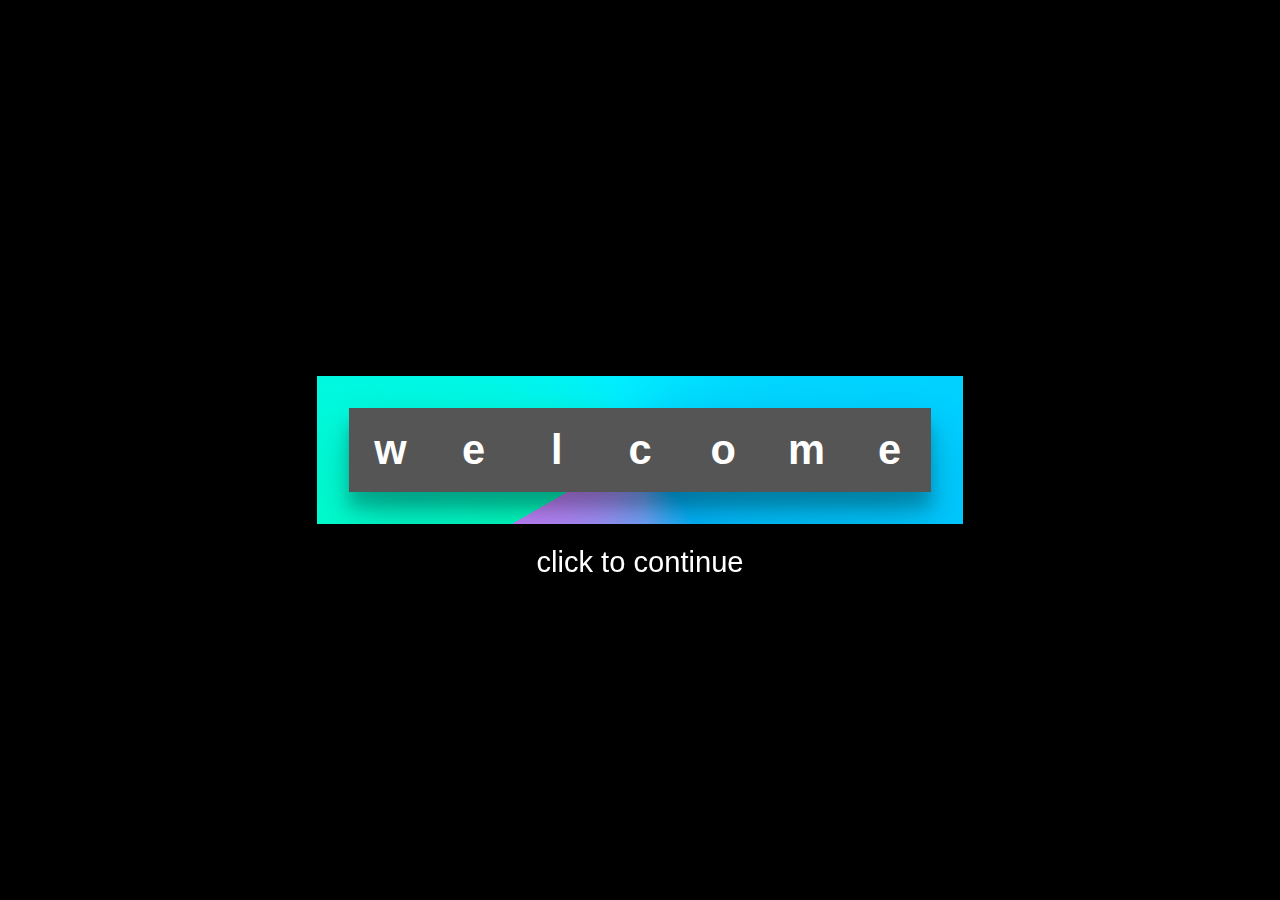
<file: test2.html>
<html>
  <head>
    <style>
      /* Transitions aren't quite as smooth on firefox */

      :root {
        --gradient: conic-gradient(
          from 240deg at 50% 50%,
          #00ffc3,
          #00fad9,
          #00f4f0,
          #00eeff,
          #00e6ff,
          #00dcff,
          #00d2ff,
          #00c5ff,
          #00b8ff,
          #6da8ff,
          #9f97ff,
          #c285ff
        );
      }

      *,
      *::before,
      *::after {
        box-sizing: border-box;
        font-family: "Poppins", sans-serif;
      }

      body,
      html {
        -webkit-text-size-adjust: 100%;
        -webkit-tap-highlight-color: transparent;
        -webkit-font-smoothing: antialiased;
        text-rendering: optimizeLegibility;
      }

      body {
        display: flex;
        align-items: center;
        justify-content: center;
        width: 100%;
        height: 100vh;
        overflow: hidden;
        margin: 0;
        font-size: 100%;
        background: black;
        color: white;
        backface-visibility: hidden;
      }

      input {
        display: none;
      }

      #welcomeMessage {
        font-size: 130%;
      }

      #welcomeMessage,
      #welcomeMessage figcaption,
      #welcomeMessage figcaption h1,
      #welcomeMessage figcaption h1 b {
        position: relative;
        display: flex;
        align-items: center;
        justify-content: center;
        width: 100%;
        margin: 0;
      }

      #welcomeMessage figcaption {
        width: auto;
        z-index: 1;
      }

      #welcomeMessage figcaption::before,
      #welcomeMessage figcaption::after {
        position: absolute;
        background: #222;
        width: 0%;
        height: 0%;
        content: "";
        z-index: -1;
      }

      #welcomeMessage figcaption::after {
        background: var(--gradient);
        width: calc(100% + 3.1em);
        height: calc(100% + 3.1em);
        z-index: -2;
      }

      #welcomeMessage figcaption h1 {
        text-transform: lowercase;
        background: #555;
        box-shadow: rgba(0, 0, 0, 0.19) 0px 0.625em 1.25em,
          rgba(0, 0, 0, 0.23) 0px 0.375em 0.375em;
        transition: all 0.1s ease-in-out;
      }

      #welcomeMessage figcaption h1:active {
        transform: scale(0.93);
        transition: all 0.05s ease-in-out;
      }

      #welcomeMessage figcaption h1::before,
      #welcomeMessage figcaption h1::after {
        position: absolute;
        white-space: nowrap;
        font-size: 0.7em;
        font-weight: 200;
        transition: all 0.7s ease-in-out;
      }

      #welcomeMessage figcaption h1::before {
        top: -4.3em;
        right: 2em;
        content: "Click to close";
        font-weight: 400;
        color: #666;
        opacity: 0;
      }

      #welcomeMessage figcaption h1::after {
        bottom: -3em;
        content: "Click to continue";
        transition: all 0.3s ease-in-out;
      }

      #welcomeMessage figcaption h1 label {
        position: absolute;
        width: 100%;
        height: 100%;
        z-index: 999;
      }

      #welcomeMessage figcaption h1 label:nth-child(2) {
        display: flex;
        align-items: center;
        justify-content: center;
        width: 1em;
        height: 1em;
        right: 0;
        top: -3em;
        background: transparent;
        color: #666;
        outline: 1px solid #666;
        padding: 5px;
        opacity: 0;
        z-index: 998;
      }

      #welcomeMessage figcaption h1 label:hover {
        cursor: pointer;
      }

      #welcomeMessage figcaption h1 b {
        width: 2em;
        height: 2em;
        background: #555;
        user-select: none;
      }

      #welcomeMessage figcaption h1 b a {
        position: absolute;
        top: 0;
        left: 0;
        width: 100%;
        height: 100%;
        display: flex;
        align-items: center;
        justify-content: center;
        opacity: 0;
        z-index: 1;
        transition: all 0.35s ease-in-out;
      }

      #welcomeMessage figcaption h1 b a:focus::before {
        position: absolute;
        width: 100%;
        height: 100%;
        background: #555;
        border-radius: 0.3em;
        content: "";
        z-index: -1;
      }

      #welcomeMessage figcaption h1 b a:focus::after {
        position: absolute;
        width: calc(100% + 0.05em);
        height: calc(100% + 0.05em);
        background: var(--gradient);
        border-radius: 0.3em;
        content: "";
        z-index: -2;
        animation: spinny 5s linear infinite;
      }

      #welcomeMessage figcaption h1 b a:active::after {
        filter: blur(5px);
      }

      @keyframes spinny {
        0% {
          transform: rotateZ(0deg);
          border-radius: 0.3em;
        }
        50% {
          border-radius: 1em;
        }
        100% {
          transform: rotateZ(360deg);
          border-radius: 0.3em;
        }
      }

      #welcomeMessage figcaption h1 b a svg {
        position: relative;
        width: 55%;
        height: auto;
        fill: url(#svgGradient);
        filter: grayscale(100%) brightness(1.2);
        transform: rotateY(-180deg);
        transition: all 200ms linear;
      }

      #welcomeMessage figcaption h1 b a:hover svg {
        filter: grayscale(0%) brightness(1);
        transition: all 200ms ease-in-out;
      }

      #welcomeMessage figcaption h1 b a:focus svg {
        filter: grayscale(0%) brightness(1);
        transform: rotateY(-180deg) scale(0.9);
        transition: all 70ms linear;
      }

      #toggleOpen:checked ~ #welcomeMessage {
        font-size: 100%;
      }

      #toggleOpen:checked ~ #welcomeMessage figcaption::before {
        width: calc(100% + 3em);
        height: calc(100% + 3em);
        border-radius: 0.7em;
        transition: all 0.7s ease-in-out;
      }

      #toggleOpen:checked ~ #welcomeMessage figcaption::after {
        width: calc(100% + 6em);
        height: calc(100% + 6em);
        border-radius: 1em;
        transition: all 0.7s ease-in-out;
      }

      #toggleClose:checked ~ #welcomeMessage figcaption::before,
      #toggleClose:checked ~ #welcomeMessage figcaption::after {
        transition: all 0.7s ease-in-out;
      }

      #toggleOpen:checked ~ #welcomeMessage figcaption h1 {
        background: transparent;
        box-shadow: none;
      }

      #toggleOpen:checked ~ #welcomeMessage figcaption h1:active {
        transform: none;
      }

      #toggleClose:checked ~ #welcomeMessage figcaption h1 {
        background: transparent;
        transition: all 0.05s ease-in-out;
      }

      #toggleOpen:checked ~ #welcomeMessage figcaption h1::before {
        opacity: 1;
        transition: all 0.7s ease-in-out;
      }

      #toggleOpen:checked ~ #welcomeMessage figcaption h1::after {
        opacity: 0;
        transition: all 0.7s ease-in-out;
      }

      #toggleOpen:checked ~ #welcomeMessage figcaption h1 label:first-of-type {
        display: none;
      }

      #toggleOpen:checked ~ #welcomeMessage figcaption h1 label:last-of-type {
        z-index: 999;
        opacity: 1;
        transition: all 0.7s ease-in-out;
      }

      #toggleOpen:checked ~ #welcomeMessage figcaption h1 b {
        color: #555;
        border-radius: 0.3em;
        box-shadow: rgba(0, 0, 0, 0.19) 0px 0.625em 1.25em,
          rgba(0, 0, 0, 0.23) 0px 0.375em 0.375em;
        transition: all 0.35s ease-in-out;
      }

      #toggleClose:checked ~ #welcomeMessage figcaption h1 b {
        transition: all 0.35s ease-in-out;
        transition-delay: 0.35s;
        animation: welcomeClose 0.7s ease-in-out 1;
        animation-fill-mode: forwards;
      }

      #toggleOpen:checked
        ~ #welcomeMessage
        figcaption
        h1
        b:not(:first-of-type, :last-of-type) {
        animation: welcome 0.7s ease-in-out 1;
        animation-fill-mode: forwards;
      }

      #toggleOpen:checked ~ #welcomeMessage figcaption h1 b:first-of-type {
        animation: welcomeFirst 0.7s ease-in-out 1;
        animation-fill-mode: forwards;
      }

      #toggleOpen:checked ~ #welcomeMessage figcaption h1 b:last-of-type {
        animation: welcomeLast 0.7s ease-in-out 1;
        animation-fill-mode: forwards;
      }

      #toggleClose:checked ~ #welcomeMessage figcaption h1 b:first-of-type {
        animation: welcomeCloseFirst 0.7s ease-in-out 1;
        animation-fill-mode: forwards;
      }

      #toggleClose:checked ~ #welcomeMessage figcaption h1 b:last-of-type {
        animation: welcomeCloseLast 0.7s ease-in-out 1;
        animation-fill-mode: forwards;
      }

      #toggleClose:checked ~ #welcomeMessage figcaption h1 b::after {
        opacity: 0;
        transition: all 0.35s ease-in-out;
      }

      #toggleOpen:checked ~ #welcomeMessage figcaption h1 b a {
        opacity: 1;
        transition: all 0.35s ease-in-out;
        transition-delay: 0.35s;
      }

      @keyframes welcome {
        0% {
          margin: 0 0;
          transform: rotateY(0deg);
          width: 2em;
          height: 2em;
        }
        20% {
          transform: rotateY(0deg);
          width: 2em;
          height: 2em;
        }
        80% {
          transform: rotateY(180deg);
          width: 3em;
          height: 3em;
        }
        100% {
          margin: 0 1.5em;
          transform: rotateY(180deg);
          width: 3em;
          height: 3em;
        }
      }

      @keyframes welcomeFirst {
        0% {
          margin: 0 0;
          transform: rotateY(0deg);
          width: 2em;
          height: 2em;
        }
        20% {
          transform: rotateY(0deg);
          width: 2em;
          height: 2em;
        }
        80% {
          transform: rotateY(180deg);
          width: 3em;
          height: 3em;
        }
        100% {
          margin: 0 1.5em 0 0;
          transform: rotateY(180deg);
          width: 3em;
          height: 3em;
        }
      }

      @keyframes welcomeLast {
        0% {
          margin: 0 0;
          transform: rotateY(0deg);
          width: 2em;
          height: 2em;
        }
        20% {
          transform: rotateY(0deg);
          width: 2em;
          height: 2em;
        }
        80% {
          transform: rotateY(180deg);
          width: 3em;
          height: 3em;
        }
        100% {
          margin: 0 0 0 1.5em;
          transform: rotateY(180deg);
          width: 3em;
          height: 3em;
        }
      }

      @keyframes welcomeClose {
        0% {
          margin: 0 1.5em;
          transform: rotateY(180deg);
          width: 3em;
          height: 3em;
        }
        20% {
          transform: rotateY(180deg);
          width: 3em;
          height: 3em;
        }
        80% {
          transform: rotateY(0deg);
          width: 2em;
          height: 2em;
        }
        100% {
          margin: 0 0;
          transform: rotateY(0deg);
          width: 2em;
          height: 2em;
        }
      }

      @keyframes welcomeCloseFirst {
        0% {
          margin: 0 1.5em 0 0;
          transform: rotateY(180deg);
          width: 3em;
          height: 3em;
        }
        20% {
          transform: rotateY(180deg);
          width: 3em;
          height: 3em;
        }
        80% {
          transform: rotateY(0deg);
          width: 2em;
          height: 2em;
        }
        100% {
          margin: 0 0;
          transform: rotateY(0deg);
          width: 2em;
          height: 2em;
        }
      }

      @keyframes welcomeCloseLast {
        0% {
          margin: 0 0 0 1.5em;
          transform: rotateY(180deg);
          width: 3em;
          height: 3em;
        }
        20% {
          transform: rotateY(180deg);
          width: 3em;
          height: 3em;
        }
        80% {
          transform: rotateY(0deg);
          width: 2em;
          height: 2em;
        }
        100% {
          margin: 0 0;
          transform: rotateY(0deg);
          width: 2em;
          height: 2em;
        }
      }

      @media (max-width: 1270px) {
        #toggleOpen:checked ~ #welcomeMessage {
          font-size: 80%;
        }
      }

      @media (max-width: 1000px) {
        #toggleOpen:checked ~ #welcomeMessage {
          font-size: 60%;
        }
      }

      @media (max-width: 800px) {
        body {
          height: auto;
          min-height: 100vh;
          overflow-x: hidden;
          overflow-y: auto;
          align-items: flex-start;
        }

        #welcomeMessage {
          margin-top: 10em;
        }

        #toggleOpen:checked ~ #welcomeMessage {
          margin-top: 8em;
          font-size: 100%;
        }

        #toggleOpen:checked ~ #welcomeMessage figcaption h1 {
          flex-direction: column;
        }

        #welcomeMessage figcaption h1::before {
          content: "Close";
        }

        @keyframes welcome {
          0% {
            margin: 0 0;
            transform: rotateY(0deg);
            width: 2em;
            height: 2em;
          }
          20% {
            transform: rotateY(0deg);
            width: 2em;
            height: 2em;
          }
          80% {
            transform: rotateY(180deg);
            width: 3em;
            height: 3em;
          }
          100% {
            margin: 1em 0;
            transform: rotateY(180deg);
            width: 3em;
            height: 3em;
          }
        }

        @keyframes welcomeFirst {
          0% {
            margin: 0 0;
            transform: rotateY(0deg);
            width: 2em;
            height: 2em;
          }
          20% {
            transform: rotateY(0deg);
            width: 2em;
            height: 2em;
          }
          80% {
            transform: rotateY(180deg);
            width: 3em;
            height: 3em;
          }
          100% {
            margin: 0 0 1em 0;
            transform: rotateY(180deg);
            width: 3em;
            height: 3em;
          }
        }

        @keyframes welcomeLast {
          0% {
            margin: 0 0;
            transform: rotateY(0deg);
            width: 2em;
            height: 2em;
          }
          20% {
            transform: rotateY(0deg);
            width: 2em;
            height: 2em;
          }
          80% {
            transform: rotateY(180deg);
            width: 3em;
            height: 3em;
          }
          100% {
            margin: 1em 0 0 0;
            transform: rotateY(180deg);
            width: 3em;
            height: 3em;
          }
        }

        @keyframes welcomeClose {
          0% {
            margin: 1em 0em;
            transform: rotateY(180deg);
            width: 3em;
            height: 3em;
          }
          20% {
            transform: rotateY(180deg);
            width: 3em;
            height: 3em;
          }
          80% {
            transform: rotateY(0deg);
            width: 2em;
            height: 2em;
          }
          100% {
            margin: 0 0;
            transform: rotateY(0deg);
            width: 2em;
            height: 2em;
          }
        }

        @keyframes welcomeCloseFirst {
          0% {
            margin: 0 0 1em 0 !important;
            transform: rotateY(180deg);
            width: 3em;
            height: 3em;
          }
          20% {
            transform: rotateY(180deg);
            width: 3em;
            height: 3em;
          }
          80% {
            transform: rotateY(0deg);
            width: 2em;
            height: 2em;
          }
          100% {
            margin: 0 0;
            transform: rotateY(0deg);
            width: 2em;
            height: 2em;
          }
        }

        @keyframes welcomeCloseLast {
          0% {
            margin: 1em 0 0 0 !important;
            transform: rotateY(180deg);
            width: 3em;
            height: 3em;
          }
          20% {
            transform: rotateY(180deg);
            width: 3em;
            height: 3em;
          }
          80% {
            transform: rotateY(0deg);
            width: 2em;
            height: 2em;
          }
          100% {
            margin: 0 0;
            transform: rotateY(0deg);
            width: 2em;
            height: 2em;
          }
        }
      }

      @media (max-width: 650px) {
        #welcomeMessage {
          font-size: 100%;
        }
      }

      @media (max-width: 500px) {
        #welcomeMessage {
          font-size: 80%;
        }

        #toggleOpen:checked ~ #welcomeMessage {
          font-size: 100%;
        }
      }

      @media (max-width: 400px) {
        #welcomeMessage {
          font-size: 65%;
        }
      }
    </style>
  </head>
  <body>
    <input type="radio" name="toggle" id="toggleOpen" value="toggleOpen" />
    <input type="radio" name="toggle" id="toggleClose" value="toggleClose" />
    <figure id="welcomeMessage">
      <figcaption>
        <h1>
          <label for="toggleOpen" title="Click to Open"></label>
          <label for="toggleClose" title="Click to Close">✖</label>
          <b>
            w
            <a href="javascript:void(0);" title="Go To Home">
              <svg xmlns="http://www.w3.org/2000/svg" viewBox="0 0 16 16">
                <defs>
                  <lineargradient
                    id="svgGradient"
                    x1="0"
                    y1="0"
                    x2="20"
                    y2="0"
                    gradientUnits="userSpaceOnUse"
                  >
                    <stop offset="0" stop-color="#00ffc3" />
                    <stop offset="0.09090909090909091" stop-color="#00fad9" />
                    <stop offset="0.18181818181818182" stop-color="#00f4f0" />
                    <stop offset="0.2727272727272727" stop-color="#00eeff" />
                    <stop offset="0.36363636363636365" stop-color="#00e6ff" />
                    <stop offset="0.4545454545454546" stop-color="#00dcff" />
                    <stop offset="0.5454545454545454" stop-color="#00d2ff" />
                    <stop offset="0.6363636363636364" stop-color="#00c5ff" />
                    <stop offset="0.7272727272727273" stop-color="#00b8ff" />
                    <stop offset="0.8181818181818182" stop-color="#6da8ff" />
                    <stop offset="0.9090909090909092" stop-color="#9f97ff" />
                    <stop offset="1" stop-color="#c285ff" />
                  </lineargradient>
                </defs>
                <path
                  fill-rule="evenodd"
                  d="m8 3.293 6 6V13.5a1.5 1.5 0 0 1-1.5 1.5h-9A1.5 1.5 0 0 1 2 13.5V9.293l6-6zm5-.793V6l-2-2V2.5a.5.5 0 0 1 .5-.5h1a.5.5 0 0 1 .5.5z"
                />
                <path
                  fill-rule="evenodd"
                  d="M7.293 1.5a1 1 0 0 1 1.414 0l6.647 6.646a.5.5 0 0 1-.708.708L8 2.207 1.354 8.854a.5.5 0 1 1-.708-.708L7.293 1.5z"
                />
              </svg>
            </a>
          </b>
          <b>
            e
            <a href="javascript:void(0);" title="Additional Information">
              <svg xmlns="http://www.w3.org/2000/svg" viewBox="0 0 16 16">
                <path
                  d="M0 2a2 2 0 0 1 2-2h12a2 2 0 0 1 2 2v12a2 2 0 0 1-2 2H2a2 2 0 0 1-2-2V2zm8.93 4.588-2.29.287-.082.38.45.083c.294.07.352.176.288.469l-.738 3.468c-.194.897.105 1.319.808 1.319.545 0 1.178-.252 1.465-.598l.088-.416c-.2.176-.492.246-.686.246-.275 0-.375-.193-.304-.533L8.93 6.588zM8 5.5a1 1 0 1 0 0-2 1 1 0 0 0 0 2z"
                />
              </svg>
            </a>
          </b>
          <b>
            l
            <a href="javascript:void(0);" title="Go To Shop">
              <svg xmlns="http://www.w3.org/2000/svg" viewBox="0 0 16 16">
                <path
                  d="M0 1.5A.5.5 0 0 1 .5 1H2a.5.5 0 0 1 .485.379L2.89 3H14.5a.5.5 0 0 1 .491.592l-1.5 8A.5.5 0 0 1 13 12H4a.5.5 0 0 1-.491-.408L2.01 3.607 1.61 2H.5a.5.5 0 0 1-.5-.5zM5 12a2 2 0 1 0 0 4 2 2 0 0 0 0-4zm7 0a2 2 0 1 0 0 4 2 2 0 0 0 0-4zm-7 1a1 1 0 1 1 0 2 1 1 0 0 1 0-2zm7 0a1 1 0 1 1 0 2 1 1 0 0 1 0-2z"
                />
              </svg>
            </a>
          </b>
          <b>
            c
            <a href="javascript:void(0);" title="Send an Email">
              <svg xmlns="http://www.w3.org/2000/svg" viewBox="0 0 16 16">
                <path
                  d="M.05 3.555A2 2 0 0 1 2 2h12a2 2 0 0 1 1.95 1.555L8 8.414.05 3.555ZM0 4.697v7.104l5.803-3.558L0 4.697ZM6.761 8.83l-6.57 4.026A2 2 0 0 0 2 14h6.256A4.493 4.493 0 0 1 8 12.5a4.49 4.49 0 0 1 1.606-3.446l-.367-.225L8 9.586l-1.239-.757ZM16 4.697v4.974A4.491 4.491 0 0 0 12.5 8a4.49 4.49 0 0 0-1.965.45l-.338-.207L16 4.697Z"
                />
                <path
                  d="M16 12.5a3.5 3.5 0 1 1-7 0 3.5 3.5 0 0 1 7 0Zm-3.5-2a.5.5 0 0 0-.5.5v1h-1a.5.5 0 0 0 0 1h1v1a.5.5 0 0 0 1 0v-1h1a.5.5 0 0 0 0-1h-1v-1a.5.5 0 0 0-.5-.5Z"
                />
              </svg>
            </a>
          </b>
          <b>
            o
            <a href="javascript:void(0);" title="Facebook">
              <svg xmlns="http://www.w3.org/2000/svg" viewBox="0 0 16 16">
                <path
                  d="M16 8.049c0-4.446-3.582-8.05-8-8.05C3.58 0-.002 3.603-.002 8.05c0 4.017 2.926 7.347 6.75 7.951v-5.625h-2.03V8.05H6.75V6.275c0-2.017 1.195-3.131 3.022-3.131.876 0 1.791.157 1.791.157v1.98h-1.009c-.993 0-1.303.621-1.303 1.258v1.51h2.218l-.354 2.326H9.25V16c3.824-.604 6.75-3.934 6.75-7.951z"
                />
              </svg>
            </a>
          </b>
          <b>
            m
            <a href="javascript:void(0);" title="Instagram">
              <svg xmlns="http://www.w3.org/2000/svg" viewBox="0 0 16 16">
                <path
                  d="M8 0C5.829 0 5.556.01 4.703.048 3.85.088 3.269.222 2.76.42a3.917 3.917 0 0 0-1.417.923A3.927 3.927 0 0 0 .42 2.76C.222 3.268.087 3.85.048 4.7.01 5.555 0 5.827 0 8.001c0 2.172.01 2.444.048 3.297.04.852.174 1.433.372 1.942.205.526.478.972.923 1.417.444.445.89.719 1.416.923.51.198 1.09.333 1.942.372C5.555 15.99 5.827 16 8 16s2.444-.01 3.298-.048c.851-.04 1.434-.174 1.943-.372a3.916 3.916 0 0 0 1.416-.923c.445-.445.718-.891.923-1.417.197-.509.332-1.09.372-1.942C15.99 10.445 16 10.173 16 8s-.01-2.445-.048-3.299c-.04-.851-.175-1.433-.372-1.941a3.926 3.926 0 0 0-.923-1.417A3.911 3.911 0 0 0 13.24.42c-.51-.198-1.092-.333-1.943-.372C10.443.01 10.172 0 7.998 0h.003zm-.717 1.442h.718c2.136 0 2.389.007 3.232.046.78.035 1.204.166 1.486.275.373.145.64.319.92.599.28.28.453.546.598.92.11.281.24.705.275 1.485.039.843.047 1.096.047 3.231s-.008 2.389-.047 3.232c-.035.78-.166 1.203-.275 1.485a2.47 2.47 0 0 1-.599.919c-.28.28-.546.453-.92.598-.28.11-.704.24-1.485.276-.843.038-1.096.047-3.232.047s-2.39-.009-3.233-.047c-.78-.036-1.203-.166-1.485-.276a2.478 2.478 0 0 1-.92-.598 2.48 2.48 0 0 1-.6-.92c-.109-.281-.24-.705-.275-1.485-.038-.843-.046-1.096-.046-3.233 0-2.136.008-2.388.046-3.231.036-.78.166-1.204.276-1.486.145-.373.319-.64.599-.92.28-.28.546-.453.92-.598.282-.11.705-.24 1.485-.276.738-.034 1.024-.044 2.515-.045v.002zm4.988 1.328a.96.96 0 1 0 0 1.92.96.96 0 0 0 0-1.92zm-4.27 1.122a4.109 4.109 0 1 0 0 8.217 4.109 4.109 0 0 0 0-8.217zm0 1.441a2.667 2.667 0 1 1 0 5.334 2.667 2.667 0 0 1 0-5.334z"
                />
              </svg>
            </a>
          </b>
          <b>
            e
            <a href="javascript:void(0);" title="LinkedIn">
              <svg xmlns="http://www.w3.org/2000/svg" viewBox="0 0 16 16">
                <path
                  d="M0 1.146C0 .513.526 0 1.175 0h13.65C15.474 0 16 .513 16 1.146v13.708c0 .633-.526 1.146-1.175 1.146H1.175C.526 16 0 15.487 0 14.854V1.146zm4.943 12.248V6.169H2.542v7.225h2.401zm-1.2-8.212c.837 0 1.358-.554 1.358-1.248-.015-.709-.52-1.248-1.342-1.248-.822 0-1.359.54-1.359 1.248 0 .694.521 1.248 1.327 1.248h.016zm4.908 8.212V9.359c0-.216.016-.432.08-.586.173-.431.568-.878 1.232-.878.869 0 1.216.662 1.216 1.634v3.865h2.401V9.25c0-2.22-1.184-3.252-2.764-3.252-1.274 0-1.845.7-2.165 1.193v.025h-.016a5.54 5.54 0 0 1 .016-.025V6.169h-2.4c.03.678 0 7.225 0 7.225h2.4z"
                />
              </svg>
            </a>
          </b>
        </h1>
      </figcaption>
    </figure>
  </body>
</html>
</file>
